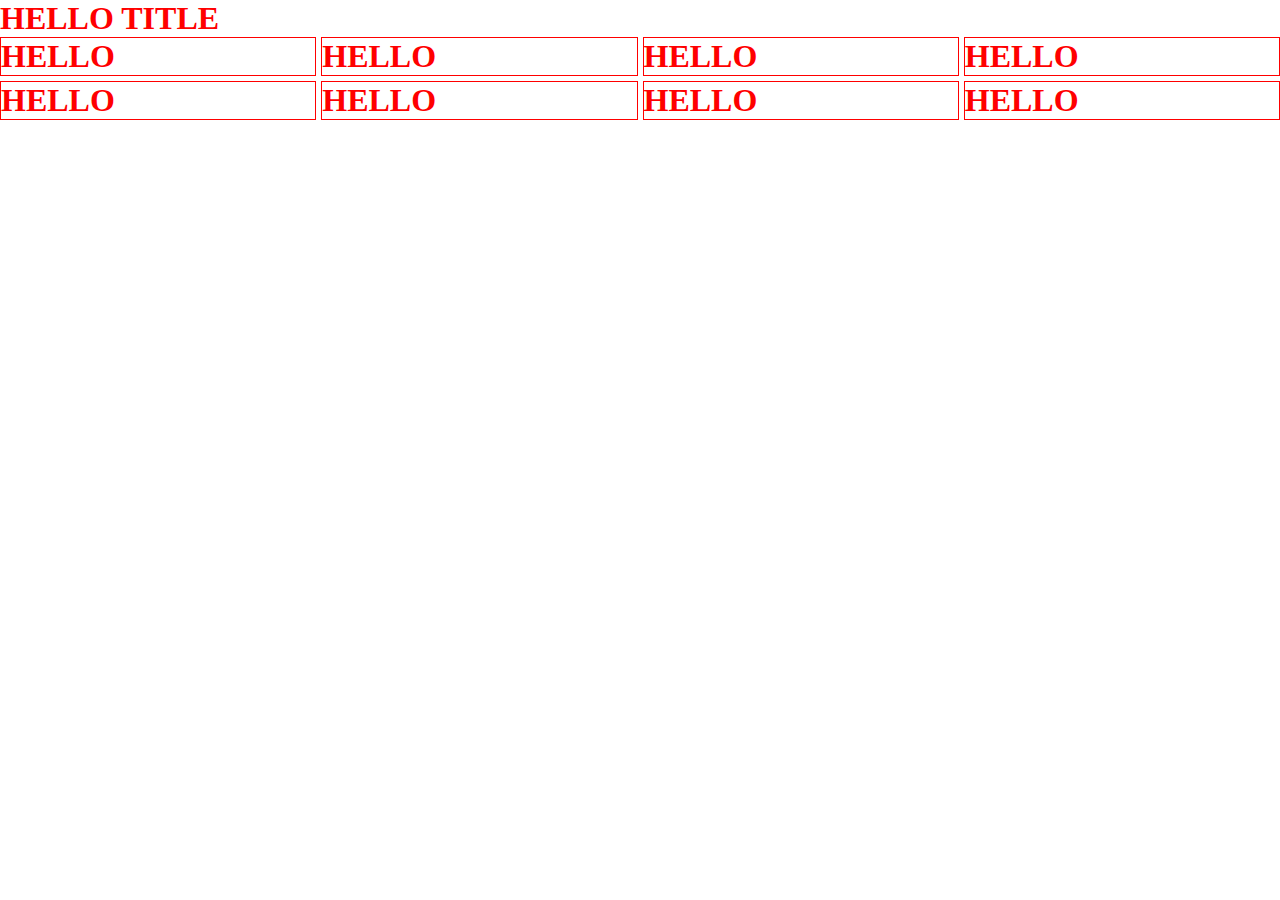
<file: sandbox/index.html>
<!DOCTYPE html>
<html lang="en">
  <head>
    <meta charset="UTF-8" />
    <meta name="viewport" content="width=device-width, initial-scale=1.0" />
    <title>DSF</title>
    <link rel="stylesheet" href="./styel.css">
  </head>
  <body>
    <h1 id="header">Hello Title</h1>

    <div class="parent">
      <div class="card div1 red">
        <h1>hello</h1>
      </div>
      <div class="card div2 blue">
        <h1>hello</h1>
      </div>
      <div class="card div3 green">
        <h1>hello</h1>
      </div>
      <div class="card div4 cyan">
        <h1>hello</h1>
      </div>
      <div class="card div5 green">
        <h1>hello</h1>
      </div>
      <div class="card div6 blue">
        <h1>hello</h1>
      </div>
      <div class="card div7 blue">
        <h1>hello</h1>
      </div>
      <div class="card div8 blue">
        <h1>hello</h1>
      </div>
    </div>
  </body>
</html>
</file>
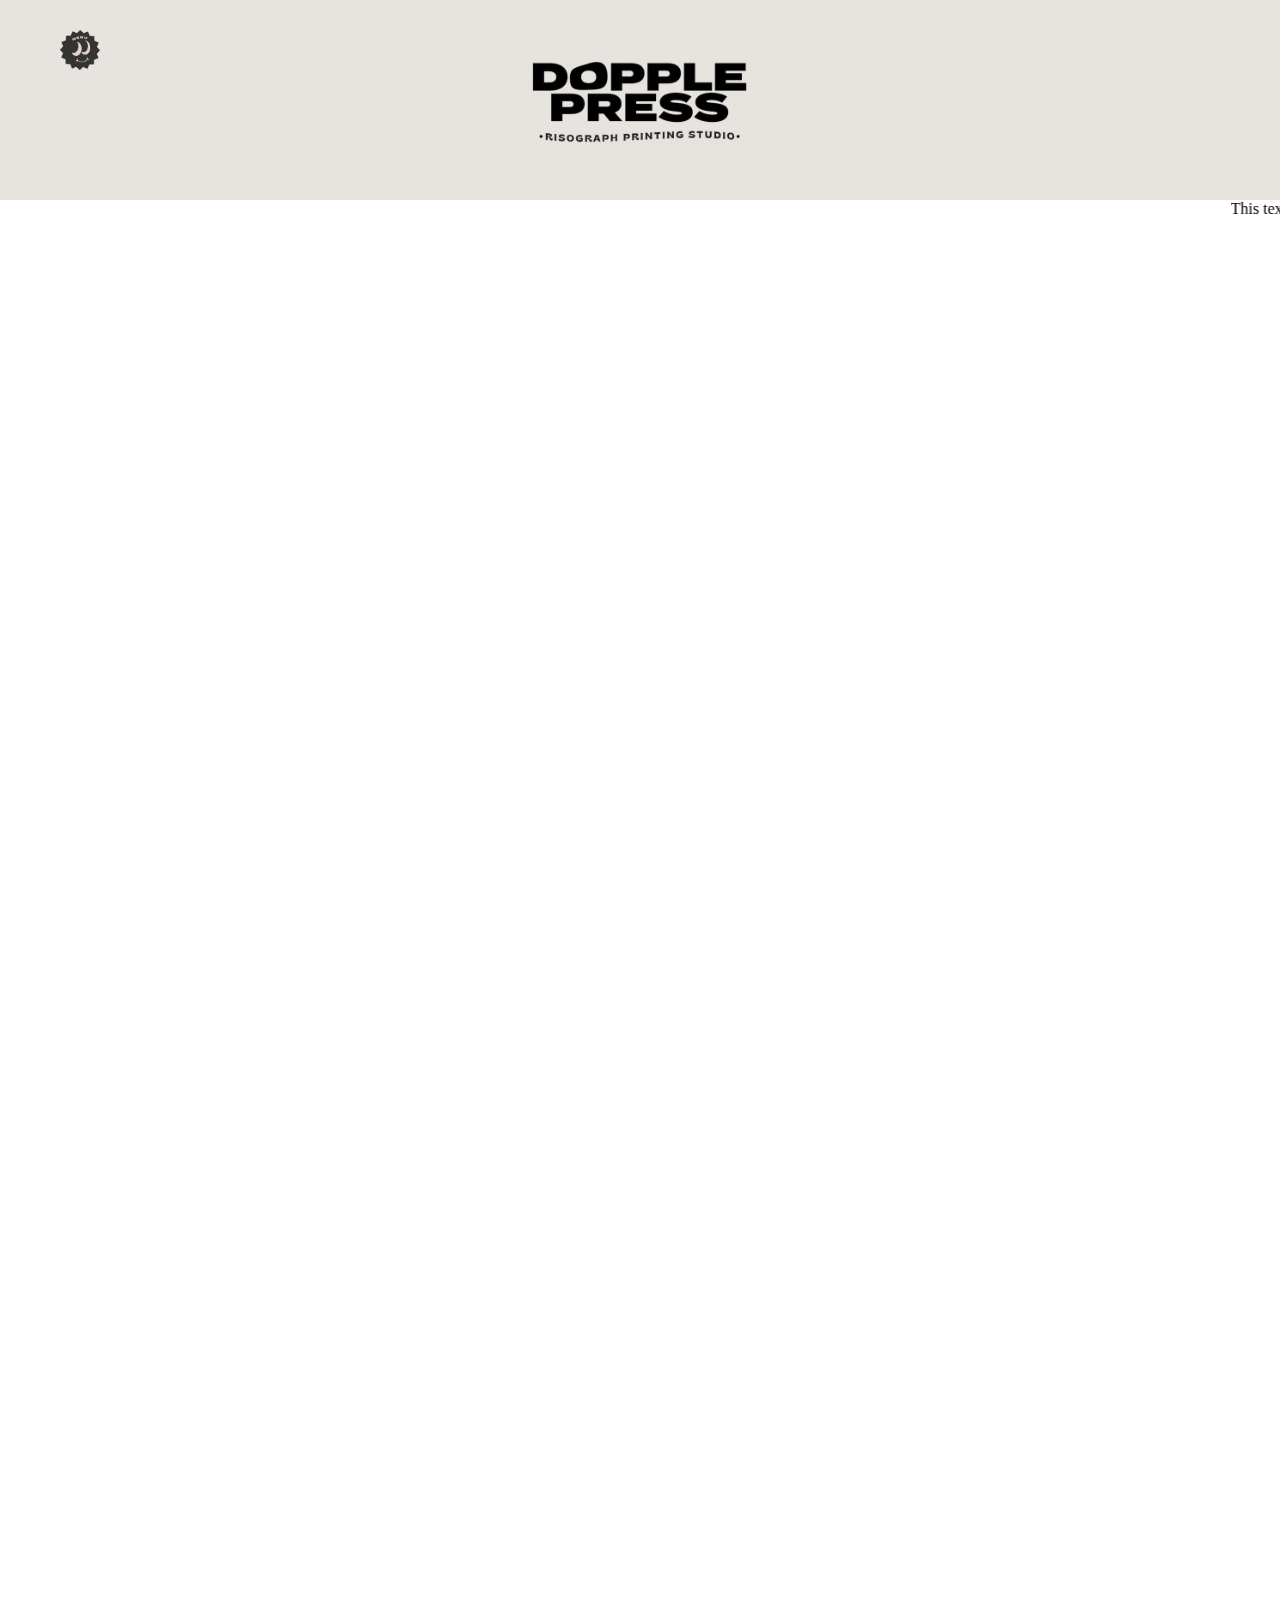
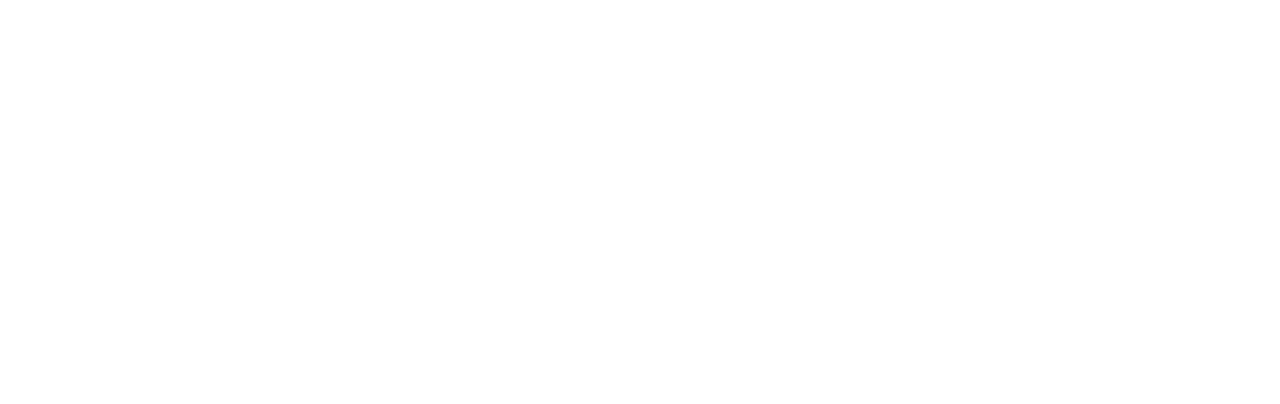
<file: dropple.html>
<!DOCTYPE html>
<html lang="en">
<head>
    <meta charset="UTF-8">
    <meta name="viewport" content="width=device-width, initial-scale=1.0">
    <title>DSF 2024</title>


    <style>
        *{
            padding: 0;
            margin: 0;
            height: 200vh;
        }
        .logo {
            position: fixed;
            top: 30px;
            left: 60px;
        }
        .sun {
            width: 40px;
            height: 40px;
        }
        .sun-menu {
            position: absolute;
            left: 0;
            top: 0;
        }

        .hero {
            height: 200px;
            background-color: #E7E4E0;
            display: flex;
            align-items: center;
            justify-content: center;
        }
        .dopple-text {
            height: 45%;
            object-fit: contain;
        }
    </style>
</head>
<body>
    <div class="logo">
        <img class="sun" src="./sun.png" alt="">
        <img class="sun sun-menu" src="./sun-menu.png" alt="">
    </div>
    <section class="hero">
        <img class="dopple-text" src="./dopple-text.png" alt="">
    </section>
    <section>
        <marquee>This text will scroll from right to left</marquee>
    </section>
</body>
</html>
</file>
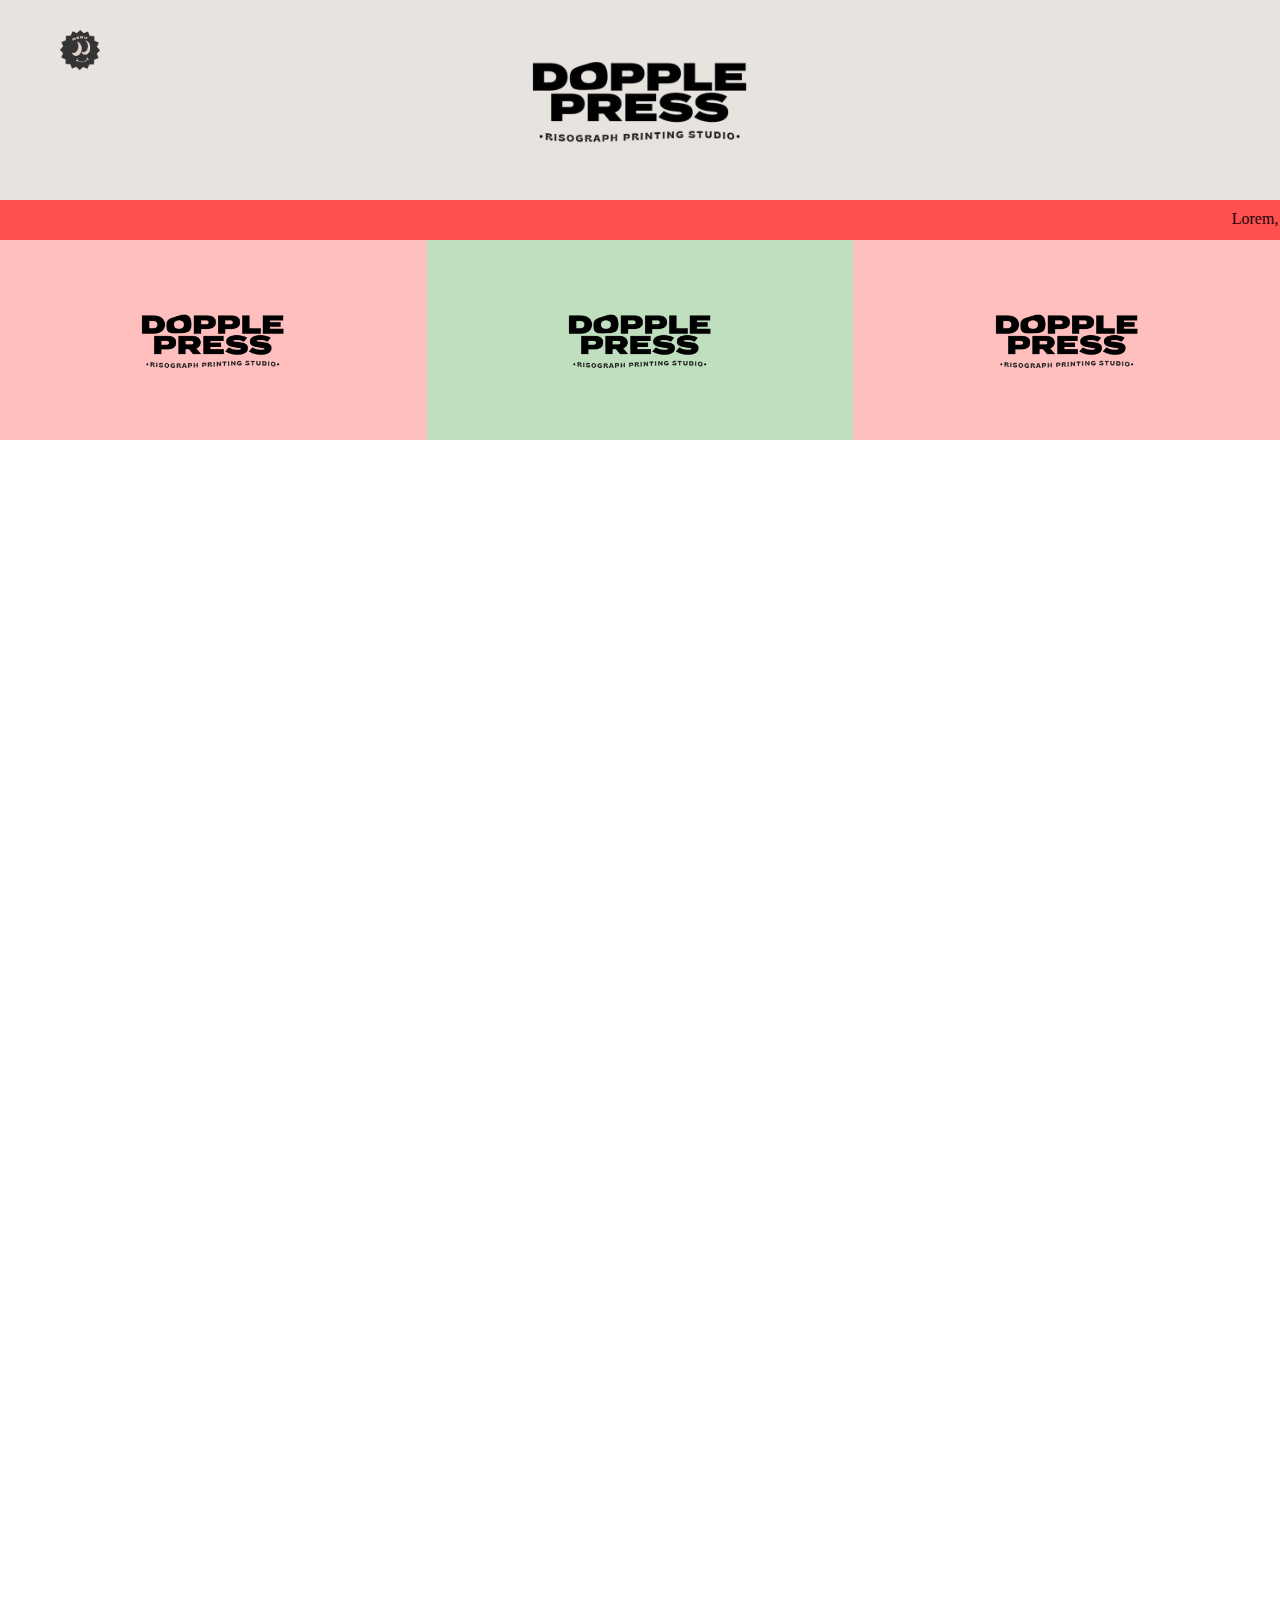
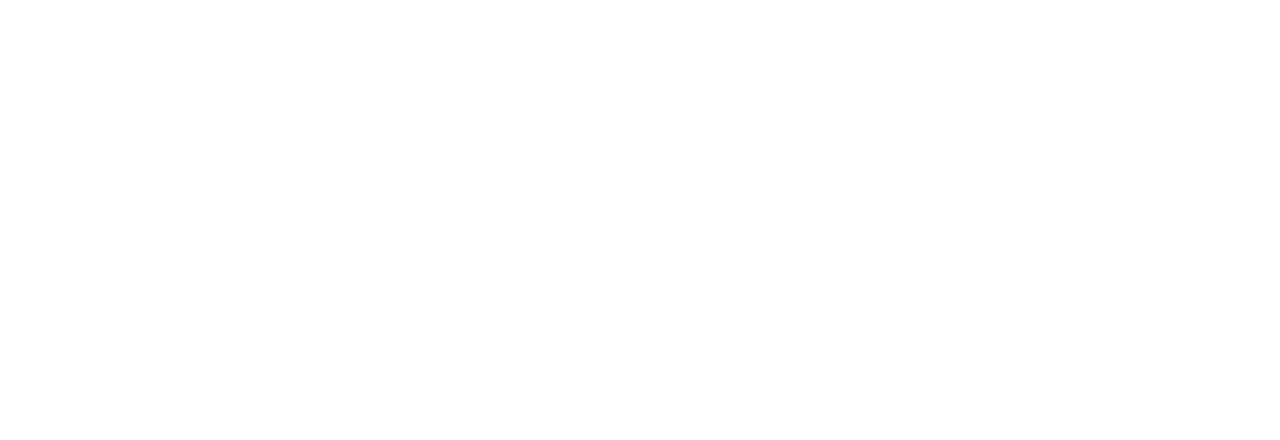
<file: dopple/dropple.html>
<!DOCTYPE html>
<html lang="en">
  <head>
    <meta charset="UTF-8" />
    <meta name="viewport" content="width=device-width, initial-scale=1.0" />
    <title>DSF 2024</title>

    <link rel="stylesheet" href="./style.css" />
  </head>
  <body>
    <div class="logo">
      <img class="sun" src="./sun.png" alt="" />
      <img class="sun sun-menu" src="./sun-menu.png" alt="" />
    </div>
    <section class="hero">
      <img class="dopple-text" src="./dopple-text.png" alt="" />
    </section>

    <section class="running-text">
      <marquee>Lorem, ipsum dolor sit amet consectetur adipisicing elit. Quaerat aut autem vel esse vitae! Totam officiis distinctio consequatur earum deleniti commodi ut sit eaque incidunt, id doloribus eos, quos consectetur.</marquee>
    </section>

    <section class="feature">
        <div class="card bg-red">
            <img src="./dopple-text.png" alt="">
        </div>
        <div class="card bg-green">
            <img src="./dopple-text.png" alt="">
        </div>
        <div class="card bg-red">
            <img src="./dopple-text.png" alt="">
        </div>
    </section>
  </body>
</html>
</file>
<file: sandbox/styel.css>
* {
  padding: 0;
  margin: 0;
  color: red;
  font-family: "Inter", serif;
  text-transform: uppercase;
  font-weight: 600;
}

@import url("https://fonts.googleapis.com/css2?family=Archivo+Black&family=Inter:ital,opsz,wght@0,14..32,100..900;1,14..32,100..900&family=Poppins:ital,wght@0,100;0,200;0,300;0,400;0,500;0,600;0,700;0,800;0,900;1,100;1,200;1,300;1,400;1,500;1,600;1,700;1,800;1,900&family=Roboto:ital,wght@0,100;0,300;0,400;0,500;0,700;0,900;1,100;1,300;1,400;1,500;1,700;1,900&display=swap");

.card {
  width: 50%;
}
img {
  width: 100vw;
  height: 100vh;
}

/* .parent {
    display: flex;
    width: 100%;
    flex-wrap: wrap;
  }

  .card {
    width: 23%;
    margin: 0.5%;
    border: 1px solid red;
  } */

.parent {
  display: grid;
  grid-template-columns: 4;
  grid-template-rows: 2;
  gap: 5px;
}

.card {
  width: auto;
  border: 1px solid red;
}

.div1 {
  grid-area: 1 / 1 / 2 / 2;
}
.div2 {
  grid-area: 1 / 2 / 2 / 3;
}
.div3 {
  grid-area: 1 / 3 / 2 / 4;
}
.div4 {
  grid-area: 1 / 4 / 2 / 5;
}
.div5 {
  grid-area: 2 / 4 / 3 / 5;
}
.div6 {
  grid-area: 2 / 3 / 3 / 4;
}
.div7 {
  grid-area: 2 / 2 / 3 / 3;
}
.div8 {
  grid-area: 2 / 1 / 3 / 2;
}

@media screen and (max-width: 460px) {
  h1 {
    color: red;
    font-size: 20px;
  }
}
</file>
<file: dopple/style.css>
*{
    padding: 0;
    margin: 0;
    height: 200vh;
}
.logo {
    position: fixed;
    top: 30px;
    left: 60px;
}
.sun {
    width: 40px;
    height: 40px;
}
.sun-menu {
    position: absolute;
    left: 0;
    top: 0;
}

.hero {
    height: 200px;
    background-color: #E7E4E0;
    display: flex;
    align-items: center;
    justify-content: center;
}
.dopple-text {
    height: 45%;
    object-fit: contain;
}

/* running text */
.running-text {
    height: 30px;
    padding-top: 10px;
    background-color: #FF4F4E;
}

/* feature */
.feature {
    display: flex;
}

.card {
    width: calc(100%/3);
    height: 200px;
    display: flex;
    justify-content: center;
    align-items: center;
}

.bg-red {
    background-color: #ff000040;
}
.bg-green {
    background-color: #00800040;
}

.card img {
    height: 60px;
}

.card img:hover {
    transition: 500;
    transform: scale(1.05) rotate(30deg);
}
</file>
